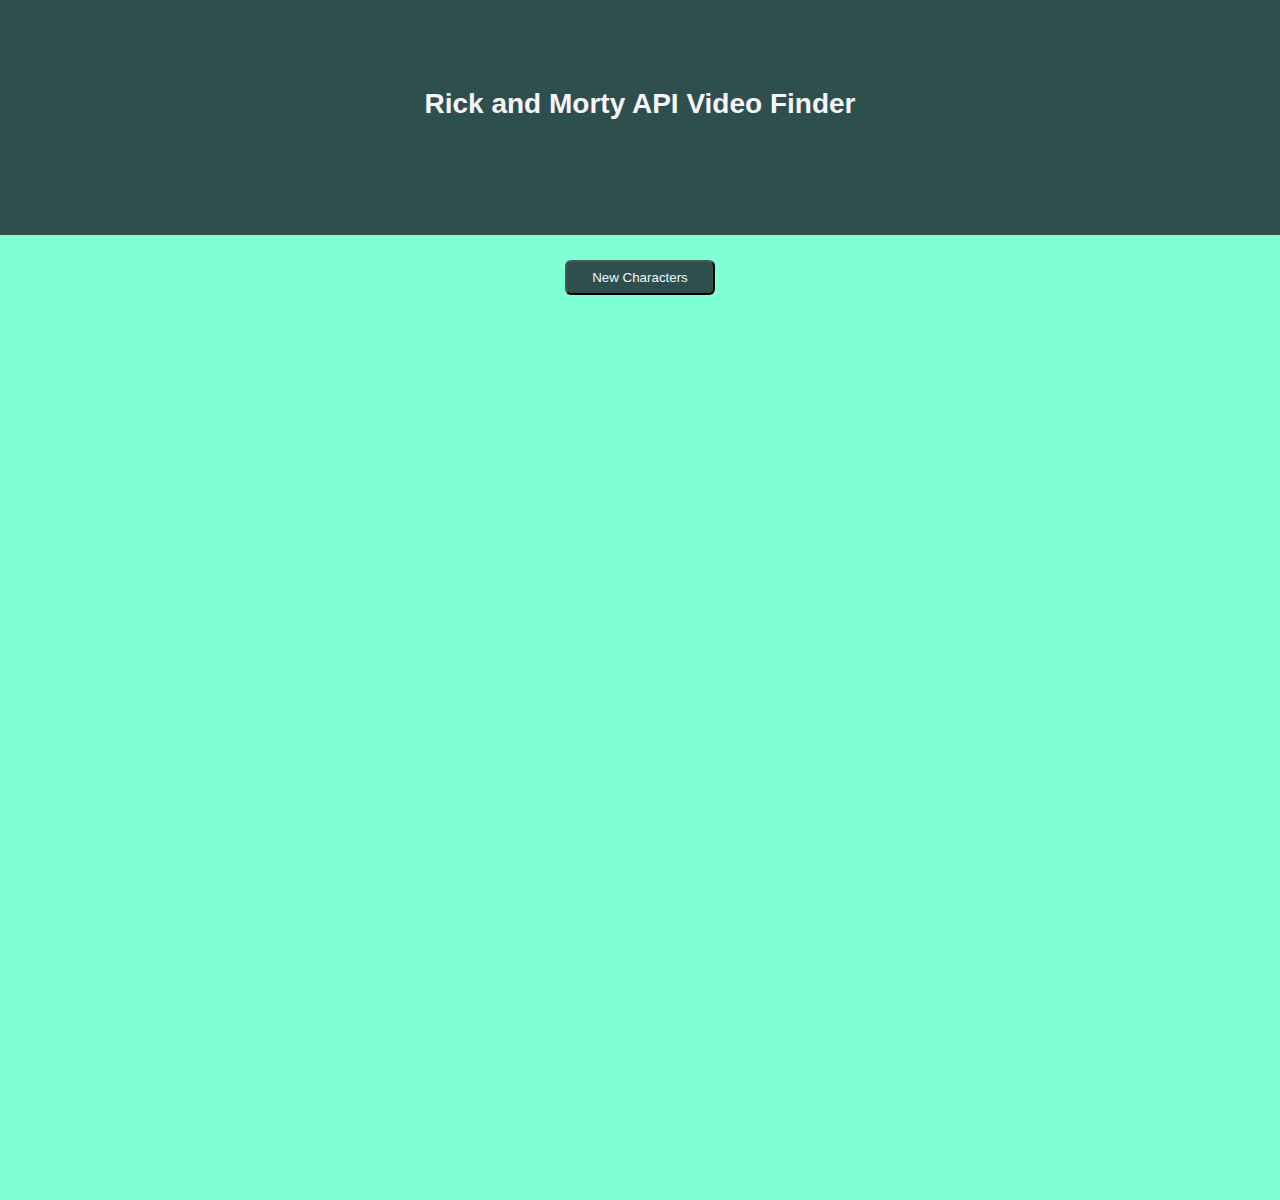
<file: index.html>
<!DOCTYPE html>
<html lang="en">
<head>
    <meta charset="UTF-8">
    <meta name="viewport" content="width=device-width, initial-scale=1.0">
    <title>Rick and Morty</title>
    <link href="https://cdn.jsdelivr.net/npm/bootstrap@5.3.2/dist/css/bootstrap.min.css" rel="stylesheet" integrity="sha384-T3c6CoIi6uLrA9TneNEoa7RxnatzjcDSCmG1MXxSR1GAsXEV/Dwwykc2MPK8M2HN" crossorigin="anonymous">
    <link rel="stylesheet" href="./assets/css/styles.css">
</head>
<body>
    <div class="header">
        <h1>Rick and Morty API Video Finder</h1>
    </div>
    <div class="buttonCon">
        <button class="newButton" onClick="refreshPage()">New Characters</button>
    </div>
    <span class="container">
    <div id="displayCard">
        
        <span class="newContainer">
            <div id="singleCard">
            
            </div>
            <div id="videoCard">
                
            </div>
        </span>
       
        
    </div>
    </span>
    

    <script src="https://cdn.jsdelivr.net/npm/bootstrap@5.3.2/dist/js/bootstrap.bundle.min.js" integrity="sha384-C6RzsynM9kWDrMNeT87bh95OGNyZPhcTNXj1NW7RuBCsyN/o0jlpcV8Qyq46cDfL" crossorigin="anonymous"></script>
    <script
   src="https://code.jquery.com/jquery-3.6.1.min.js"
   integrity="sha256-o88AwQnZB+VDvE9tvIXrMQaPlFFSUTR+nldQm1LuPXQ="
   crossorigin="anonymous">
    </script>
    <script src="./assets/js/script.js"></script>
</body>
</html>
</file>
<file: assets/css/styles.css>
html {
    font-family: Arial, Helvetica, sans-serif;
    font-size: 14px;
    
}

body {
    background-color: aquamarine;
    margin: 0px;
    padding: 0px;
}
.header {
   height: 200px;
   width: 100%;
   background-color: darkslategray;
   padding-top: 35px;
   margin-bottom: 25px;
}
h1 {
   display: flex;
   justify-content: center;
   align-items: center;
    color:whitesmoke;
    height: 100px;
    
}

.container {
   display: flex;
   justify-content: center;
   width: 100%;
   height: 100vh;
}

#displayCard {
    display: flex;
    flex-wrap: wrap;
    justify-content: center;
    
 }
#singleCard {
   display: flex;
   justify-content: center;
}

 .newContainer {
   display: flex;
   flex-direction: column;
   justify-content: center;
 }

 #videoCard {
    display: flex;
    flex-direction: column;
    justify-content: space-between;

 }

 .ivideo {
   margin-bottom: 15px;
 }

.card {
    border: 2px solid black;
    width: 350px;
    display: flex;
    flex-direction: column;
    margin: 10px;
    border-radius: 5px;
    padding: 5px;
}


 .buttonCon {
    display: flex;
    justify-content: center;
    margin-bottom: 5px;
 }

 .newButton {
    width: 150px;
    height: 35px;
    background-color: darkslategray;
    color: aliceblue;
    border-radius: 6px;
 }

 .hide {
    display: none;
 }

 .newCard{
    border: 2px solid black;
    width: 350px;
    margin-left: 15px;
    border-radius: 5px;
    padding: 5px;
    height: 25%;
 }
</file>
